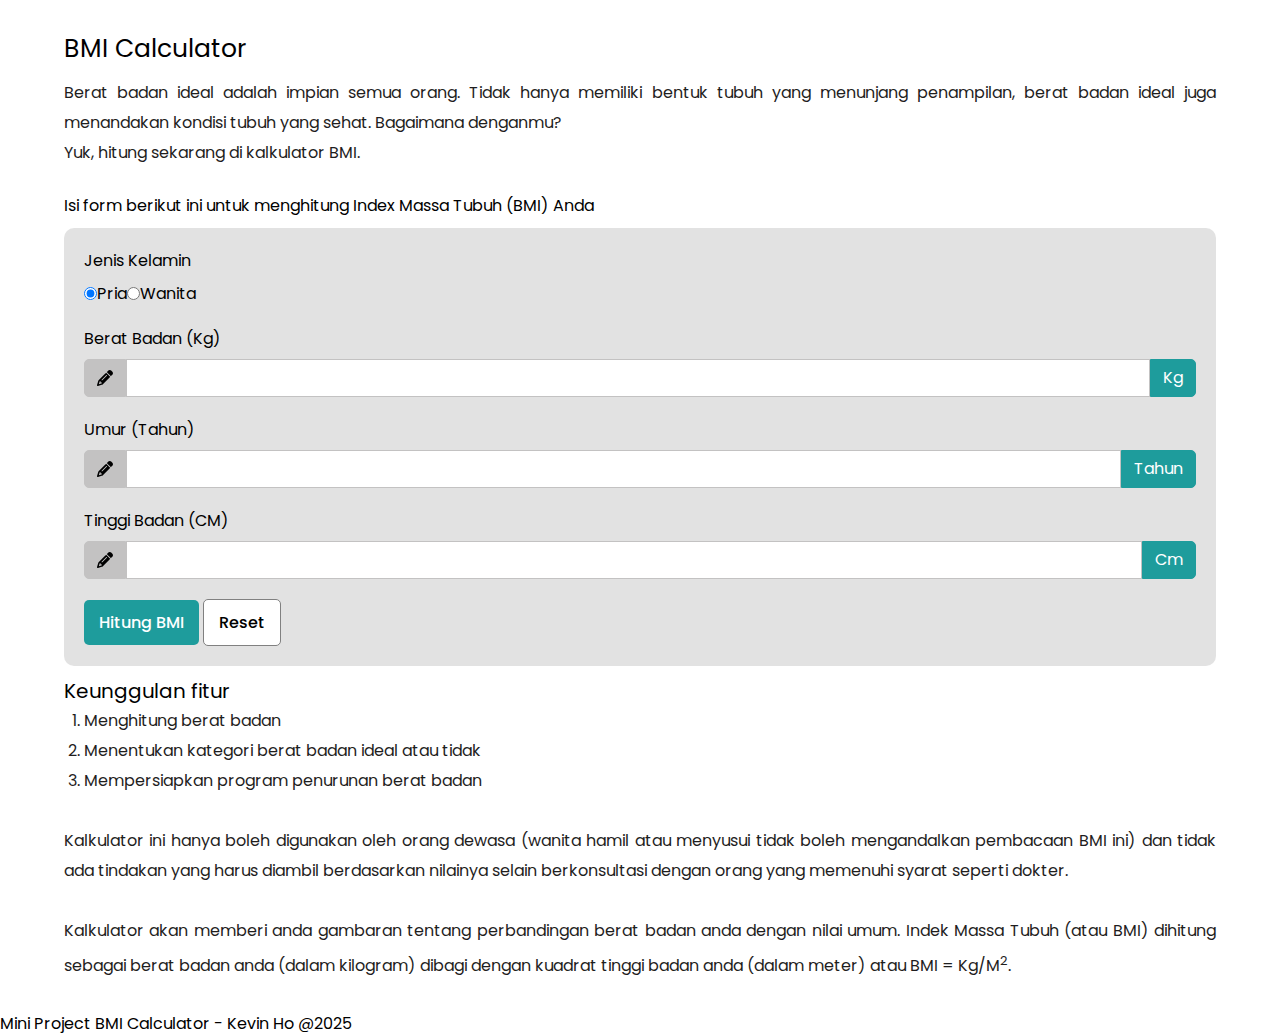
<file: index.html>
<!DOCTYPE html>
<html lang="en">
<head>
    <meta charset="UTF-8">
    <meta name="viewport" content="width=device-width, initial-scale=1.0">
    <title>BMI Calculator</title>
    <link rel="stylesheet" href="CSS/style.css">

</head>

<body>
    
    <!--Website Content-->
    <main>
        <!--BMI Calculator Section Form-->
        <section id="home" class="container">
            <!--Website Title-->
            <header>
                <h1 class="title">BMI Calculator</h1>
                
                <!--Main Article-->
                <p class="paragraph"> Berat badan ideal adalah impian semua orang. Tidak hanya memiliki bentuk tubuh yang menunjang penampilan, berat badan ideal juga menandakan kondisi tubuh yang sehat. Bagaimana denganmu? <br> Yuk, hitung sekarang di kalkulator BMI.</p>
                <br>
                <p>Isi form berikut ini untuk menghitung Index Massa Tubuh (BMI) Anda</p>
            </header>

            <!--Main Form-->
            <div>
                <form id="form" class="form" aria-label="BMI Calculator">
                <div>
                    <label class="form-label" for="gender">Jenis Kelamin</label>
                    <div class="input-group">
                        <input type="radio" name="gender" id="male" value="Pria" class="form-input-check" checked>
                        <label for="male">Pria</label>
                        <input type="radio" name="gender" id="female" value="Wanita" class="form-input-check">
                        <label for="female">Wanita</label>
                    </div>
                    <span id="genderErrorMessage" class="error-message"></span>
                </div>
                <div>
                    <label class="form-label" for="weight">Berat Badan (Kg)</label>
                    <div class="input-group">
                        <span class="input-group-icon">
                            <svg xmlns="http://www.w3.org/2000/svg" height="1em" viewBox="0 0 512 512">
                                <path
                                  d="M410.3 231l11.3-11.3-33.9-33.9-62.1-62.1L291.7 89.8l-11.3 11.3-22.6 22.6L58.6 322.9c-10.4 10.4-18 23.3-22.2 37.4L1 480.7c-2.5 8.4-.2 17.5 6.1 23.7s15.3 8.5 23.7 6.1l120.3-35.4c14.1-4.2 27-11.8 37.4-22.2L387.7 253.7 410.3 231zM160 399.4l-9.1 22.7c-4 3.1-8.5 5.4-13.3 6.9L59.4 452l23-78.1c1.4-4.9 3.8-9.4 6.9-13.3l22.7-9.1v32c0 8.8 7.2 16 16 16h32zM362.7 18.7L348.3 33.2 325.7 55.8 314.3 67.1l33.9 33.9 62.1 62.1 33.9 33.9 11.3-11.3 22.6-22.6 14.5-14.5c25-25 25-65.5 0-90.5L453.3 18.7c-25-25-65.5-25-90.5 0zm-47.4 168l-144 144c-6.2 6.2-16.4 6.2-22.6 0s-6.2-16.4 0-22.6l144-144c6.2-6.2 16.4-6.2 22.6 0s6.2 16.4 0 22.6z" />
                              </svg>
                        </span>
                        <input type="number" name="weight" id="weight" class="form-input" min="1" aria-describedby="weightDesc">
                        <span class="input-group-desc" id="weightDesc">Kg</span>
                    </div>
                    <span id="weightErrorMessage" class="error-message"></span>
                </div>
                <div>
                    <label class="form-label" for="age">Umur (Tahun)</label>
                    <div class="input-group">
                        <span class="input-group-icon">
                            <svg xmlns="http://www.w3.org/2000/svg" height="1em" viewBox="0 0 512 512">
                                <path
                                  d="M410.3 231l11.3-11.3-33.9-33.9-62.1-62.1L291.7 89.8l-11.3 11.3-22.6 22.6L58.6 322.9c-10.4 10.4-18 23.3-22.2 37.4L1 480.7c-2.5 8.4-.2 17.5 6.1 23.7s15.3 8.5 23.7 6.1l120.3-35.4c14.1-4.2 27-11.8 37.4-22.2L387.7 253.7 410.3 231zM160 399.4l-9.1 22.7c-4 3.1-8.5 5.4-13.3 6.9L59.4 452l23-78.1c1.4-4.9 3.8-9.4 6.9-13.3l22.7-9.1v32c0 8.8 7.2 16 16 16h32zM362.7 18.7L348.3 33.2 325.7 55.8 314.3 67.1l33.9 33.9 62.1 62.1 33.9 33.9 11.3-11.3 22.6-22.6 14.5-14.5c25-25 25-65.5 0-90.5L453.3 18.7c-25-25-65.5-25-90.5 0zm-47.4 168l-144 144c-6.2 6.2-16.4 6.2-22.6 0s-6.2-16.4 0-22.6l144-144c6.2-6.2 16.4-6.2 22.6 0s6.2 16.4 0 22.6z" />
                              </svg>
                        </span>
                        <input type="number" name="age" id="age" class="form-input" min="1" aria-describedby="ageDesc">
                        <span class="input-group-desc" id="ageDesc">Tahun</span>
                    </div>
                    <span id="ageErrorMessage" class="error-message"></span>
                </div>
                <div>
                    <label class="form-label" for="height">Tinggi Badan (CM)</label>
                    <div class="input-group">
                        <span class="input-group-icon">
                            <svg xmlns="http://www.w3.org/2000/svg" height="1em" viewBox="0 0 512 512">
                                <path
                                    d="M410.3 231l11.3-11.3-33.9-33.9-62.1-62.1L291.7 89.8l-11.3 11.3-22.6 22.6L58.6 322.9c-10.4 10.4-18 23.3-22.2 37.4L1 480.7c-2.5 8.4-.2 17.5 6.1 23.7s15.3 8.5 23.7 6.1l120.3-35.4c14.1-4.2 27-11.8 37.4-22.2L387.7 253.7 410.3 231zM160 399.4l-9.1 22.7c-4 3.1-8.5 5.4-13.3 6.9L59.4 452l23-78.1c1.4-4.9 3.8-9.4 6.9-13.3l22.7-9.1v32c0 8.8 7.2 16 16 16h32zM362.7 18.7L348.3 33.2 325.7 55.8 314.3 67.1l33.9 33.9 62.1 62.1 33.9 33.9 11.3-11.3 22.6-22.6 14.5-14.5c25-25 25-65.5 0-90.5L453.3 18.7c-25-25-65.5-25-90.5 0zm-47.4 168l-144 144c-6.2 6.2-16.4 6.2-22.6 0s-6.2-16.4 0-22.6l144-144c6.2-6.2 16.4-6.2 22.6 0s6.2 16.4 0 22.6z" />
                            </svg>
                        </span>
                        <input type="number" name="height" id="height" class="form-input" min="1" aria-describedby="heightDesc">
                        <span class="input-group-desc" id="heightDesc">Cm</span>
                     </div>
                    <span id="heightErrorMessage" class="error-message"></span>
                </div>
                <div>
                    <button type="button" class="btn" onclick="checkBMI()">Hitung BMI</button>
                    <button type="reset" class="btn resetButton">Reset</button>
                </div>
                </form>
            </div>

            <!--Second Article-->
            <div class="mb-1">
                <h3 class="sub-title">Keunggulan fitur</h3>
                <ol class="features">
                    <li>Menghitung berat badan</li>
                    <li>Menentukan kategori berat badan ideal atau tidak</li>
                    <li>Mempersiapkan program penurunan berat badan</li>
                </ol>
            </div>
            <div>
                <p class="paragraph mb-1">Kalkulator ini hanya boleh digunakan oleh orang dewasa (wanita hamil atau menyusui tidak boleh mengandalkan pembacaan BMI ini) dan tidak ada tindakan yang harus diambil berdasarkan nilainya selain berkonsultasi dengan orang yang memenuhi syarat seperti dokter.</p>
                <p class="paragraph">Kalkulator akan memberi anda gambaran tentang perbandingan berat badan anda dengan nilai umum. Indek Massa Tubuh (atau BMI) dihitung sebagai berat badan anda (dalam kilogram) dibagi dengan kuadrat tinggi badan anda (dalam meter) atau BMI = Kg/M<sup>2</sup>.</p>
            </div>
        </section>

        <!--Calculation Result Section-->
        <section id="result" class="container d-hidden">
            <h2 class="title">Hasil</h2>
            <div class="sub-container mb-1">
              <h3 id="result-title" class="result-title"></h3>
              <div id="result-bmi" class="result-bmi"></div>
              <p id="result-desc" class="result-desc"></p>
              <button class="btn">Download Hasil BMI</button>
            </div>

            <!--Third Article-->
            <div class="mb-1 paragraph">
                <p id="result-text"></p>
                <p id="suggestion-text"></p>
                <p id="advice-text"></p>
                <div class="button-cta">
                  <button class="btn">Konsultasi Ahli Gizi Via Aplikasi</button>
                  <button class="btn">Registrasi Online Ahli Gizi</button>
                </div>
                <p>BMI tidak sepenuhnya mewakili diagnosis menyeluruh dari kesehatan tubuh dan resiko penyakit seseorang, Anda perlu konsultasi lebih lanjut mengenai resiko dan kekhawatiran Anda terkait dengan berat badan Anda.</p>
            </div>
            
            <div class="sub-container paragraph">
                <h6 id="risk-title"></h6>
                <ul id="list-risk" class="list-risk"></ul>
                <div class="button-cta">
                  <button class="btn">Konsultasi Dokter Via Aplikasi</button>
                  <button class="btn">Registrasi Online Sekarang</button>
                </div>
            </div>

            <div class="download-app">
                <h6>Download Aplikasi</h6>
                <div class="button-cta">
                  <img src="./Image/google-play.png" alt="Google Play" class="img" aria-label="Download di Google Play">
                  <img src="./Image/apple-store.jpg" alt="Apple Store" class="img" aria-label="Download di Apple Store">
                </div>
            </div>
            <div>
                <button class="btn" onclick="regenerateBMI()">Hitung Lagi</button>
            </div>
        </section>
    </main>

    <!--Website Footer-->
    <footer>
        <p>Mini Project BMI Calculator - Kevin Ho @2025</p>
    </footer>

    <script src="JS/script.js"></script>
</body>
</html>
</file>
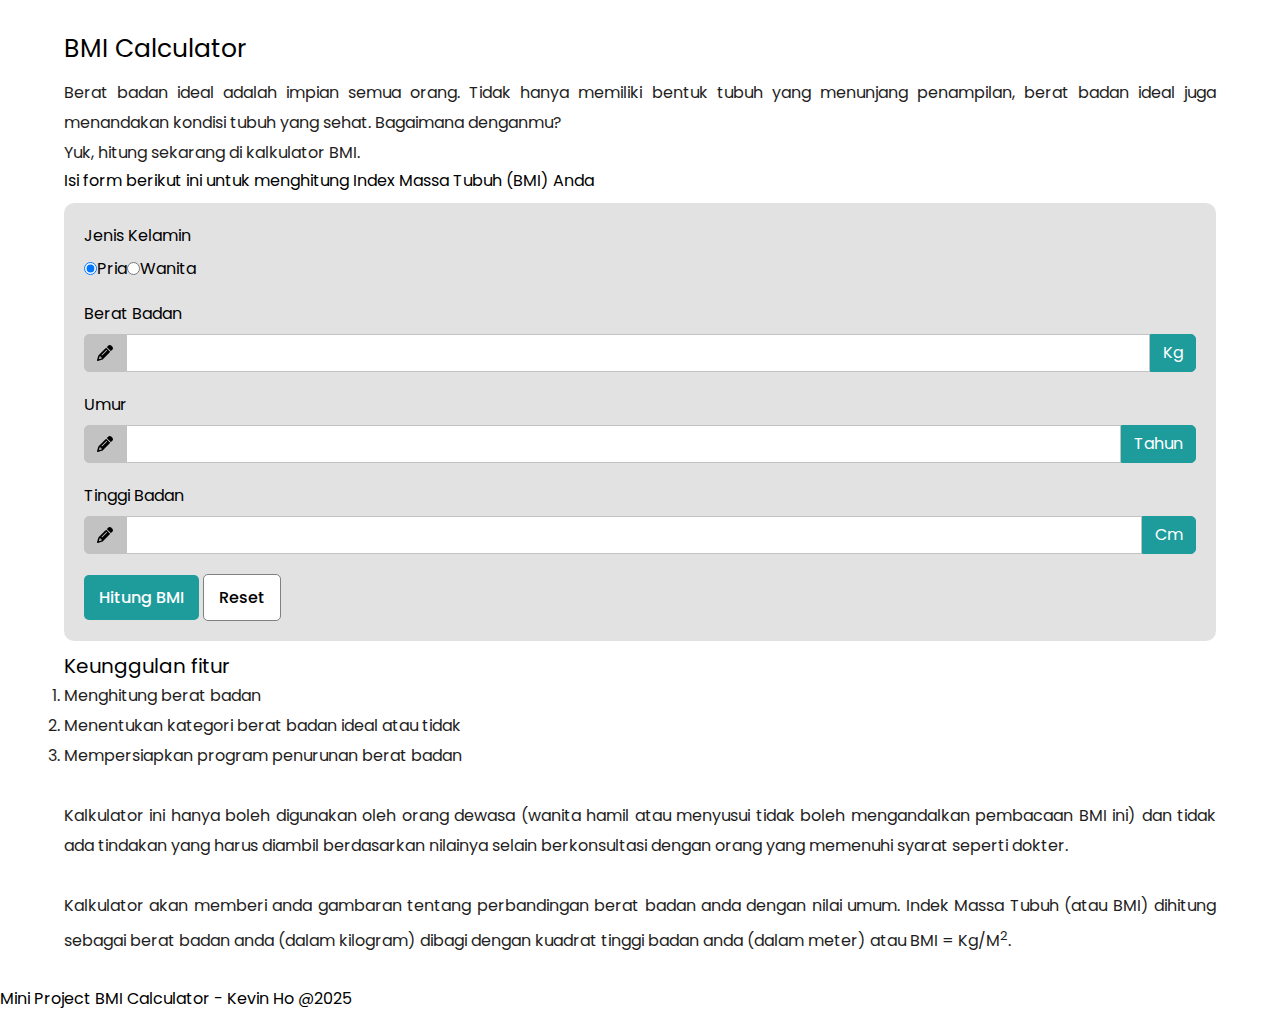
<file: BMI-Calculator/index.html>
<!DOCTYPE html>
<html lang="en">
<head>
    <meta charset="UTF-8">
    <meta name="viewport" content="width=device-width, initial-scale=1.0">
    <title>BMI Calculator</title>
    <link rel="stylesheet" href="CSS/style.css">
</head>

<body>
    
    <!--Website Content-->
    <main>
        <!--BMI Calculator Section Form-->
        <section id="home" class="container">
            <!--Website Title-->
            <header>
                <h1 class="title">BMI Calculator</h1>
                
                <!--Main Article-->
                <p class="paragraph"> Berat badan ideal adalah impian semua orang. Tidak hanya memiliki bentuk tubuh yang menunjang penampilan, berat badan ideal juga menandakan kondisi tubuh yang sehat. Bagaimana denganmu? <br> Yuk, hitung sekarang di kalkulator BMI.</p>
                <p>Isi form berikut ini untuk menghitung Index Massa Tubuh (BMI) Anda</p>
            </header>

            <!--Main Form-->
            <div>
                <form id="form" class="form" aria-label="BMI Calculator">
                <div>
                    <label class="form-label" for="gender">Jenis Kelamin</label>
                    <div class="input-group">
                        <input type="radio" name="gender" id="male" value="Pria" class="form-input-check" checked>
                        <label for="male">Pria</label>
                        <input type="radio" name="gender" id="female" value="Wanita" class="form-input-check">
                        <label for="female">Wanita</label>
                    </div>
                    <span id="genderErrorMessage" class="error-message"></span>
                </div>
                <div>
                    <label class="form-label" for="weight">Berat Badan</label>
                    <div class="input-group">
                        <span class="input-group-icon">
                            <svg xmlns="http://www.w3.org/2000/svg" height="1em" viewBox="0 0 512 512">
                                <path
                                  d="M410.3 231l11.3-11.3-33.9-33.9-62.1-62.1L291.7 89.8l-11.3 11.3-22.6 22.6L58.6 322.9c-10.4 10.4-18 23.3-22.2 37.4L1 480.7c-2.5 8.4-.2 17.5 6.1 23.7s15.3 8.5 23.7 6.1l120.3-35.4c14.1-4.2 27-11.8 37.4-22.2L387.7 253.7 410.3 231zM160 399.4l-9.1 22.7c-4 3.1-8.5 5.4-13.3 6.9L59.4 452l23-78.1c1.4-4.9 3.8-9.4 6.9-13.3l22.7-9.1v32c0 8.8 7.2 16 16 16h32zM362.7 18.7L348.3 33.2 325.7 55.8 314.3 67.1l33.9 33.9 62.1 62.1 33.9 33.9 11.3-11.3 22.6-22.6 14.5-14.5c25-25 25-65.5 0-90.5L453.3 18.7c-25-25-65.5-25-90.5 0zm-47.4 168l-144 144c-6.2 6.2-16.4 6.2-22.6 0s-6.2-16.4 0-22.6l144-144c6.2-6.2 16.4-6.2 22.6 0s6.2 16.4 0 22.6z" />
                              </svg>
                        </span>
                        <input type="number" name="weight" id="weight" class="form-input" min="1" aria-describedby="weightDesc">
                        <span class="input-group-desc" id="weightDesc">Kg</span>
                    </div>
                    <span id="weightErrorMessage" class="error-message"></span>
                </div>
                <div>
                    <label class="form-label" for="age">Umur</label>
                    <div class="input-group">
                        <span class="input-group-icon">
                            <svg xmlns="http://www.w3.org/2000/svg" height="1em" viewBox="0 0 512 512">
                                <path
                                  d="M410.3 231l11.3-11.3-33.9-33.9-62.1-62.1L291.7 89.8l-11.3 11.3-22.6 22.6L58.6 322.9c-10.4 10.4-18 23.3-22.2 37.4L1 480.7c-2.5 8.4-.2 17.5 6.1 23.7s15.3 8.5 23.7 6.1l120.3-35.4c14.1-4.2 27-11.8 37.4-22.2L387.7 253.7 410.3 231zM160 399.4l-9.1 22.7c-4 3.1-8.5 5.4-13.3 6.9L59.4 452l23-78.1c1.4-4.9 3.8-9.4 6.9-13.3l22.7-9.1v32c0 8.8 7.2 16 16 16h32zM362.7 18.7L348.3 33.2 325.7 55.8 314.3 67.1l33.9 33.9 62.1 62.1 33.9 33.9 11.3-11.3 22.6-22.6 14.5-14.5c25-25 25-65.5 0-90.5L453.3 18.7c-25-25-65.5-25-90.5 0zm-47.4 168l-144 144c-6.2 6.2-16.4 6.2-22.6 0s-6.2-16.4 0-22.6l144-144c6.2-6.2 16.4-6.2 22.6 0s6.2 16.4 0 22.6z" />
                              </svg>
                        </span>
                        <input type="number" name="age" id="age" class="form-input" min="1" aria-describedby="ageDesc">
                        <span class="input-group-desc" id="ageDesc">Tahun</span>
                    </div>
                    <span id="ageErrorMessage" class="error-message"></span>
                </div>
                <div>
                    <label class="form-label" for="height">Tinggi Badan</label>
                    <div class="input-group">
                        <span class="input-group-icon">
                            <svg xmlns="http://www.w3.org/2000/svg" height="1em" viewBox="0 0 512 512">
                                <path
                                    d="M410.3 231l11.3-11.3-33.9-33.9-62.1-62.1L291.7 89.8l-11.3 11.3-22.6 22.6L58.6 322.9c-10.4 10.4-18 23.3-22.2 37.4L1 480.7c-2.5 8.4-.2 17.5 6.1 23.7s15.3 8.5 23.7 6.1l120.3-35.4c14.1-4.2 27-11.8 37.4-22.2L387.7 253.7 410.3 231zM160 399.4l-9.1 22.7c-4 3.1-8.5 5.4-13.3 6.9L59.4 452l23-78.1c1.4-4.9 3.8-9.4 6.9-13.3l22.7-9.1v32c0 8.8 7.2 16 16 16h32zM362.7 18.7L348.3 33.2 325.7 55.8 314.3 67.1l33.9 33.9 62.1 62.1 33.9 33.9 11.3-11.3 22.6-22.6 14.5-14.5c25-25 25-65.5 0-90.5L453.3 18.7c-25-25-65.5-25-90.5 0zm-47.4 168l-144 144c-6.2 6.2-16.4 6.2-22.6 0s-6.2-16.4 0-22.6l144-144c6.2-6.2 16.4-6.2 22.6 0s6.2 16.4 0 22.6z" />
                            </svg>
                        </span>
                        <input type="number" name="height" id="-height" class="form-input" min="1" aria-describedby="heightDesc">
                        <span class="input-group-desc" id="heightDesc">Cm</span>
                     </div>
                    <span id="heightErrorMessage" class="error-message"></span>
                </div>
                <div>
                    <button type="button" class="btn" onclick="checkBMI()">Hitung BMI</button>
                    <button type="reset" class="btn resetButton">Reset</button>
                </div>
                </form>
            </div>

            <!--Second Article-->
            <div class="mb-1">
                <h3 class="sub-title">Keunggulan fitur</h3>
                <ol class="paragraph mb-1">
                    <li>Menghitung berat badan</li>
                    <li>Menentukan kategori berat badan ideal atau tidak</li>
                    <li>Mempersiapkan program penurunan berat badan</li>
                </ol>
            </div>
            <div>
                <p class="paragraph mb-1">Kalkulator ini hanya boleh digunakan oleh orang dewasa (wanita hamil atau menyusui tidak boleh mengandalkan pembacaan BMI ini) dan tidak ada tindakan yang harus diambil berdasarkan nilainya selain berkonsultasi dengan orang yang memenuhi syarat seperti dokter.</p>
                <p class="paragraph">Kalkulator akan memberi anda gambaran tentang perbandingan berat badan anda dengan nilai umum. Indek Massa Tubuh (atau BMI) dihitung sebagai berat badan anda (dalam kilogram) dibagi dengan kuadrat tinggi badan anda (dalam meter) atau BMI = Kg/M<sup>2</sup>.</p>
            </div>
        </section>

        <!--Calculation Result Section-->
        <section id="result" class="container d-hidden">
            <h2 class="title">Hasil</h2>
            <div class="sub-container mb-1">
              <h3 id="result-title" class="result-title"></h3>
              <div id="result-bmi" class="result-bmi"></div>
              <p id="result-desc" class="result-desc"></p>
              <button class="btn">Download Hasil BMI</button>
            </div>

            <!--Third Article-->
            <div class="mb-1 paragraph">
                <p id="result-text"></p>
                <p id="suggestion-text"></p>
                <p id="advice-text"></p>
                <div class="button-cta">
                  <button class="btn">Konsultasi Ahli Gizi Via Aplikasi</button>
                  <button class="btn">Registrasi Online Ahli Gizi</button>
                </div>
                <p>BMI tidak sepenuhnya mewakili diagnosis menyeluruh dari kesehatan tubuh dan resiko penyakit seseorang, Anda perlu konsultasi lebih lanjut mengenai resiko dan kekhawatiran Anda terkait dengan berat badan Anda.</p>
            </div>
            
            <div class="sub-container paragraph">
                <h6 id="risk-title"></h6>
                <ul id="list-risk" class="list-risk"></ul>
                <div class="button-cta">
                  <button class="btn">Konsultasi Dokter Via Aplikasi</button>
                  <button class="btn">Registrasi Online Sekarang</button>
                </div>
            </div>

            <div class="download-app">
                <h6>Download Aplikasi</h6>
                <div class="button-cta">
                  <img src="./Image/google-play.png" alt="Google Play" class="img" aria-label="Download di Google Play">
                  <img src="./Image/apple-store.jpg" alt="Apple Store" class="img" aria-label="Download di Apple Store">
                </div>
            </div>
            <div>
                <button class="btn" onclick="regenerateBMI()">Hitung Lagi</button>
            </div>
        </section>
    </main>

    <!--Website Footer-->
    <footer>
        <p>Mini Project BMI Calculator - Kevin Ho @2025</p>
    </footer>

    <script src="JS/script.js"></script>
</body>
</html>
</file>
<file: CSS/style.css>
/*BMI Calculator Styles*/

@import url('https://fonts.googleapis.com/css2?family=Poppins:wght@300;400;500;600;700&display=swap');

/* Global styles */
:root {
    --font-family: 'Poppins', sans-serif;
    --primary-color: #1e9c9c;
    --secondary-color: #c3c2c2;
    --error-color: #ff0000;
    --base-font-size: medium;
  }
  
  * {
    margin: 0;
    padding: 0;
    box-sizing: border-box;
    font-size: var(--base-font-size);
    font-weight: normal;
    font-family: var(--font-family);
    scroll-behavior: smooth;
  }

/* Common styles */
.title {
    font-size: 25px;
    margin: 10px 0;
  }
  
  .sub-title {
    font-size: 20px;
  }
  
  .paragraph {
    text-align: justify;
    line-height: 30px;
    color: #1f1e1e;
  }
  
  .paragraph sup {
    font-size: 13px;
  }
  
  .mb-1 {
    margin-bottom: 30px;
  }
  
  .btn {
    border: none;
    border-radius: 5px;
    padding: 10px 15px;
    background-color: var(--primary-color);
    color: white;
    font-weight: 500;
    cursor: pointer;
    transition: background-color .3s ease-in-out;
  }
  
  .btn:hover {
    background-color: #136767;
  }
  
  .resetButton {
    background-color: white;
    border: 1px solid gray;
    color: black;
  }
  
  .resetButton:hover {
    background-color: #c3c2c2;
  }
  
  .d-hidden {
    display: none;
  }
  
  .error-message {
    color: var(--error-color);
    font-size: 13px;
    margin-top: 5px;
  }

  /* Home styles */
.container {
    margin: 30px 5%;
  }
  
  .form {
    background-color: #dbdbdbcd;
    padding: 20px;
    border-radius: 10px;
    display: flex;
    flex-direction: column;
    gap: 20px;
    margin: 10px 0;
  }
  
  .form .form-label {
    display: block;
    margin-bottom: 0.5rem;
  }
  
  .form .form-input {
    display: block;
    width: 100%;
    padding: 0.375rem 0.75rem;
    font-size: 1rem;
    font-weight: 400;
    line-height: 1.5;
    color: black;
    background-color: white;
    background-clip: padding-box;
    border: 1px solid var(--secondary-color);
    appearance: none;
  }
  
  .form .input-group {
    position: relative;
    display: flex;
    flex-wrap: wrap;
    align-items: stretch;
    width: 100%;
  }
  
  .form .input-group > .form-input {
    position: relative;
    flex: 1 1 auto;
    width: 1%;
    min-width: 0;
  }
  
  .form .input-group-desc,
  .form .input-group-icon {
    display: flex;
    align-items: center;
    padding: 0.375rem 0.75rem;
    font-size: 1rem;
    font-weight: 400;
    line-height: 1.5;
    color: white;
    text-align: center;
    white-space: nowrap;
    border: 1px solid;
  }
  
  .form .input-group-desc {
    background-color: var(--primary-color);
    border-color: var(--primary-color);
    border-radius: 0 5px 5px 0;
  }
  
  .form .input-group-icon {
    background-color: var(--secondary-color);
    border-color: var(--secondary-color);
    border-radius: 5px 0 0 5px;
  }
  
  .features {
    margin-left: 20px;
    line-height: 30px;
    color: #1f1e1e;
  }

  /* Result styles */
.sub-container {
    background-color: #dbdbdbcd;
    padding: 20px 0;
    display: flex;
    flex-direction: column;
    align-items: center;
  }
  
  .result-title {
    font-size: 18px;
  }
  
  .result-bmi {
    font-size: 40px;
  }
  
  .result-desc {
    margin: 10px 0 20px;
    font-size: 15px;
  }
  
  .button-cta {
    display: flex;
    align-items: center;
    gap: 10px;
    margin: 10px 0;
  }
  
  .button-cta button {
    font-size: 12px;
  }
  
  .list-risk {
    list-style: none;
    text-align: center;
  }
  
  .download-app {
    display: flex;
    flex-direction: column;
    align-items: center;
    margin: 10px 0;
  }
  
  .img {
    width: 300px;
    width: 100px;
    cursor: pointer;
    border-radius: 8px;
  }
</file>
<file: BMI-Calculator/CSS/style.css>
/*BMI Calculator Styles*/

@import url('https://fonts.googleapis.com/css2?family=Poppins:wght@300;400;500;600;700&display=swap');

/* Global styles */
:root {
    --font-family: 'Poppins', sans-serif;
    --primary-color: #1e9c9c;
    --secondary-color: #c3c2c2;
    --error-color: #ff0000;
    --base-font-size: medium;
  }
  
  * {
    margin: 0;
    padding: 0;
    box-sizing: border-box;
    font-size: var(--base-font-size);
    font-weight: normal;
    font-family: var(--font-family);
    scroll-behavior: smooth;
  }

/* Common styles */
.title {
    font-size: 25px;
    margin: 10px 0;
  }
  
  .sub-title {
    font-size: 20px;
  }
  
  .paragraph {
    text-align: justify;
    line-height: 30px;
    color: #1f1e1e;
  }
  
  .paragraph sup {
    font-size: 13px;
  }
  
  .mb-1 {
    margin-bottom: 30px;
  }
  
  .btn {
    border: none;
    border-radius: 5px;
    padding: 10px 15px;
    background-color: var(--primary-color);
    color: white;
    font-weight: 500;
    cursor: pointer;
    transition: background-color .3s ease-in-out;
  }
  
  .btn:hover {
    background-color: #136767;
  }
  
  .resetButton {
    background-color: white;
    border: 1px solid gray;
    color: black;
  }
  
  .resetButton:hover {
    background-color: #c3c2c2;
  }
  
  .d-hidden {
    display: none;
  }
  
  .error-message {
    color: var(--error-color);
    font-size: 13px;
    margin-top: 5px;
  }

  /* Home styles */
.container {
    margin: 30px 5%;
  }
  
  .form {
    background-color: #dbdbdbcd;
    padding: 20px;
    border-radius: 10px;
    display: flex;
    flex-direction: column;
    gap: 20px;
    margin: 10px 0;
  }
  
  .form .form-label {
    display: block;
    margin-bottom: 0.5rem;
  }
  
  .form .form-input {
    display: block;
    width: 100%;
    padding: 0.375rem 0.75rem;
    font-size: 1rem;
    font-weight: 400;
    line-height: 1.5;
    color: black;
    background-color: white;
    background-clip: padding-box;
    border: 1px solid var(--secondary-color);
    appearance: none;
  }
  
  .form .input-group {
    position: relative;
    display: flex;
    flex-wrap: wrap;
    align-items: stretch;
    width: 100%;
  }
  
  .form .input-group > .form-input {
    position: relative;
    flex: 1 1 auto;
    width: 1%;
    min-width: 0;
  }
  
  .form .input-group-desc,
  .form .input-group-icon {
    display: flex;
    align-items: center;
    padding: 0.375rem 0.75rem;
    font-size: 1rem;
    font-weight: 400;
    line-height: 1.5;
    color: white;
    text-align: center;
    white-space: nowrap;
    border: 1px solid;
  }
  
  .form .input-group-desc {
    background-color: var(--primary-color);
    border-color: var(--primary-color);
    border-radius: 0 5px 5px 0;
  }
  
  .form .input-group-icon {
    background-color: var(--secondary-color);
    border-color: var(--secondary-color);
    border-radius: 5px 0 0 5px;
  }
  
  .features {
    margin-left: 20px;
    line-height: 30px;
    color: #1f1e1e;
  }

  /* Result styles */
.sub-container {
    background-color: #dbdbdbcd;
    padding: 20px 0;
    display: flex;
    flex-direction: column;
    align-items: center;
  }
  
  .result-title {
    font-size: 18px;
  }
  
  .result-bmi {
    font-size: 40px;
  }
  
  .result-desc {
    margin: 10px 0 20px;
    font-size: 15px;
  }
  
  .button-cta {
    display: flex;
    align-items: center;
    gap: 10px;
    margin: 10px 0;
  }
  
  .button-cta button {
    font-size: 12px;
  }
  
  .list-risk {
    list-style: none;
    text-align: center;
  }
  
  .download-app {
    display: flex;
    flex-direction: column;
    align-items: center;
    margin: 10px 0;
  }
  
  .img {
    width: 300px;
    width: 100px;
    cursor: pointer;
    border-radius: 8px;
  }
</file>
